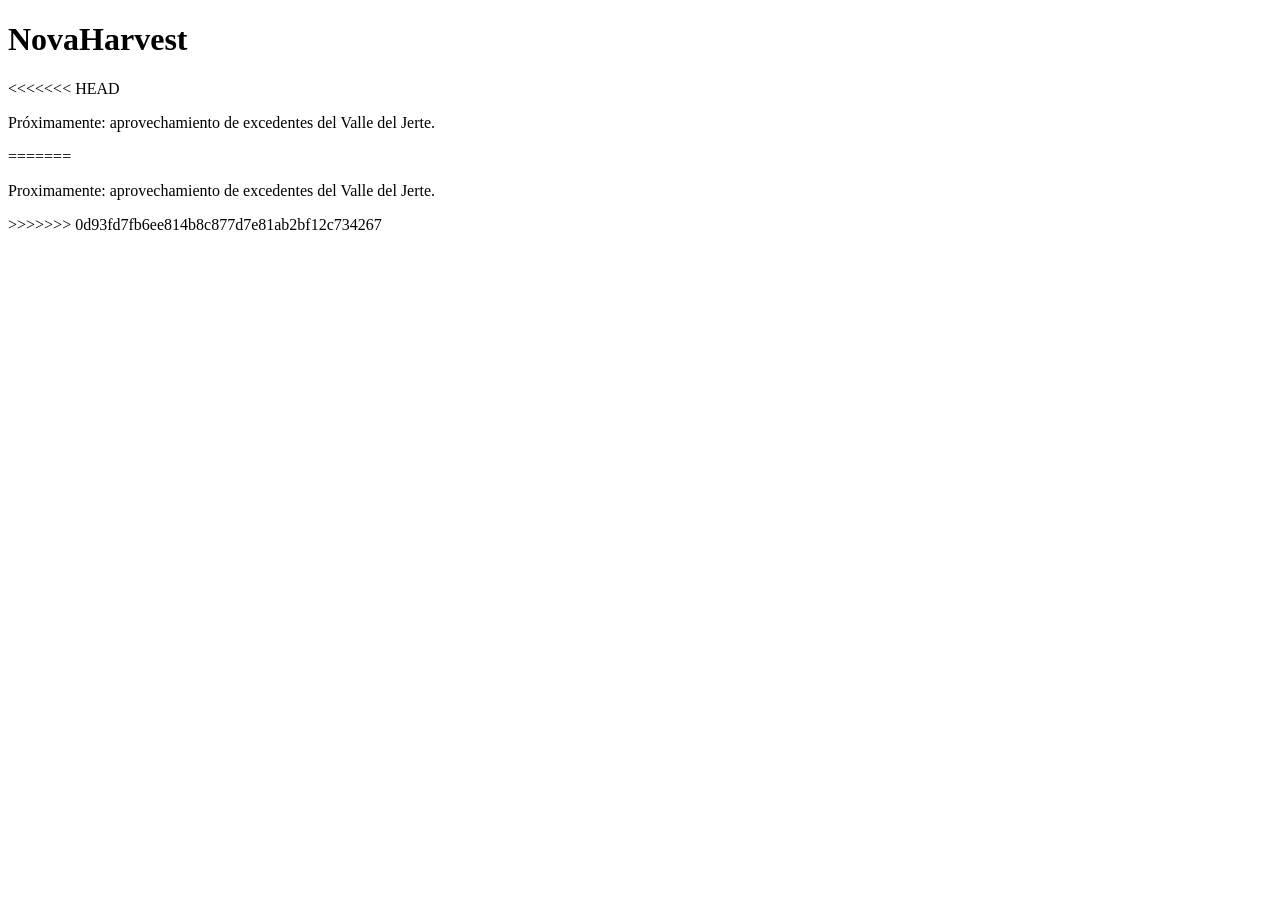
<file: web/public/index.html>
<!DOCTYPE html>
<html lang="es">
<head>
    <meta charset="UTF-8">
    <title>NovaHarvest</title>
</head>
<body>
    <h1>NovaHarvest</h1>
<<<<<<< HEAD
    <p>Próximamente: aprovechamiento de excedentes del Valle del Jerte.</p>
=======
    <p>Proximamente: aprovechamiento de excedentes del Valle del Jerte.</p>
>>>>>>> 0d93fd7fb6ee814b8c877d7e81ab2bf12c734267
</body>
</html>
</file>
